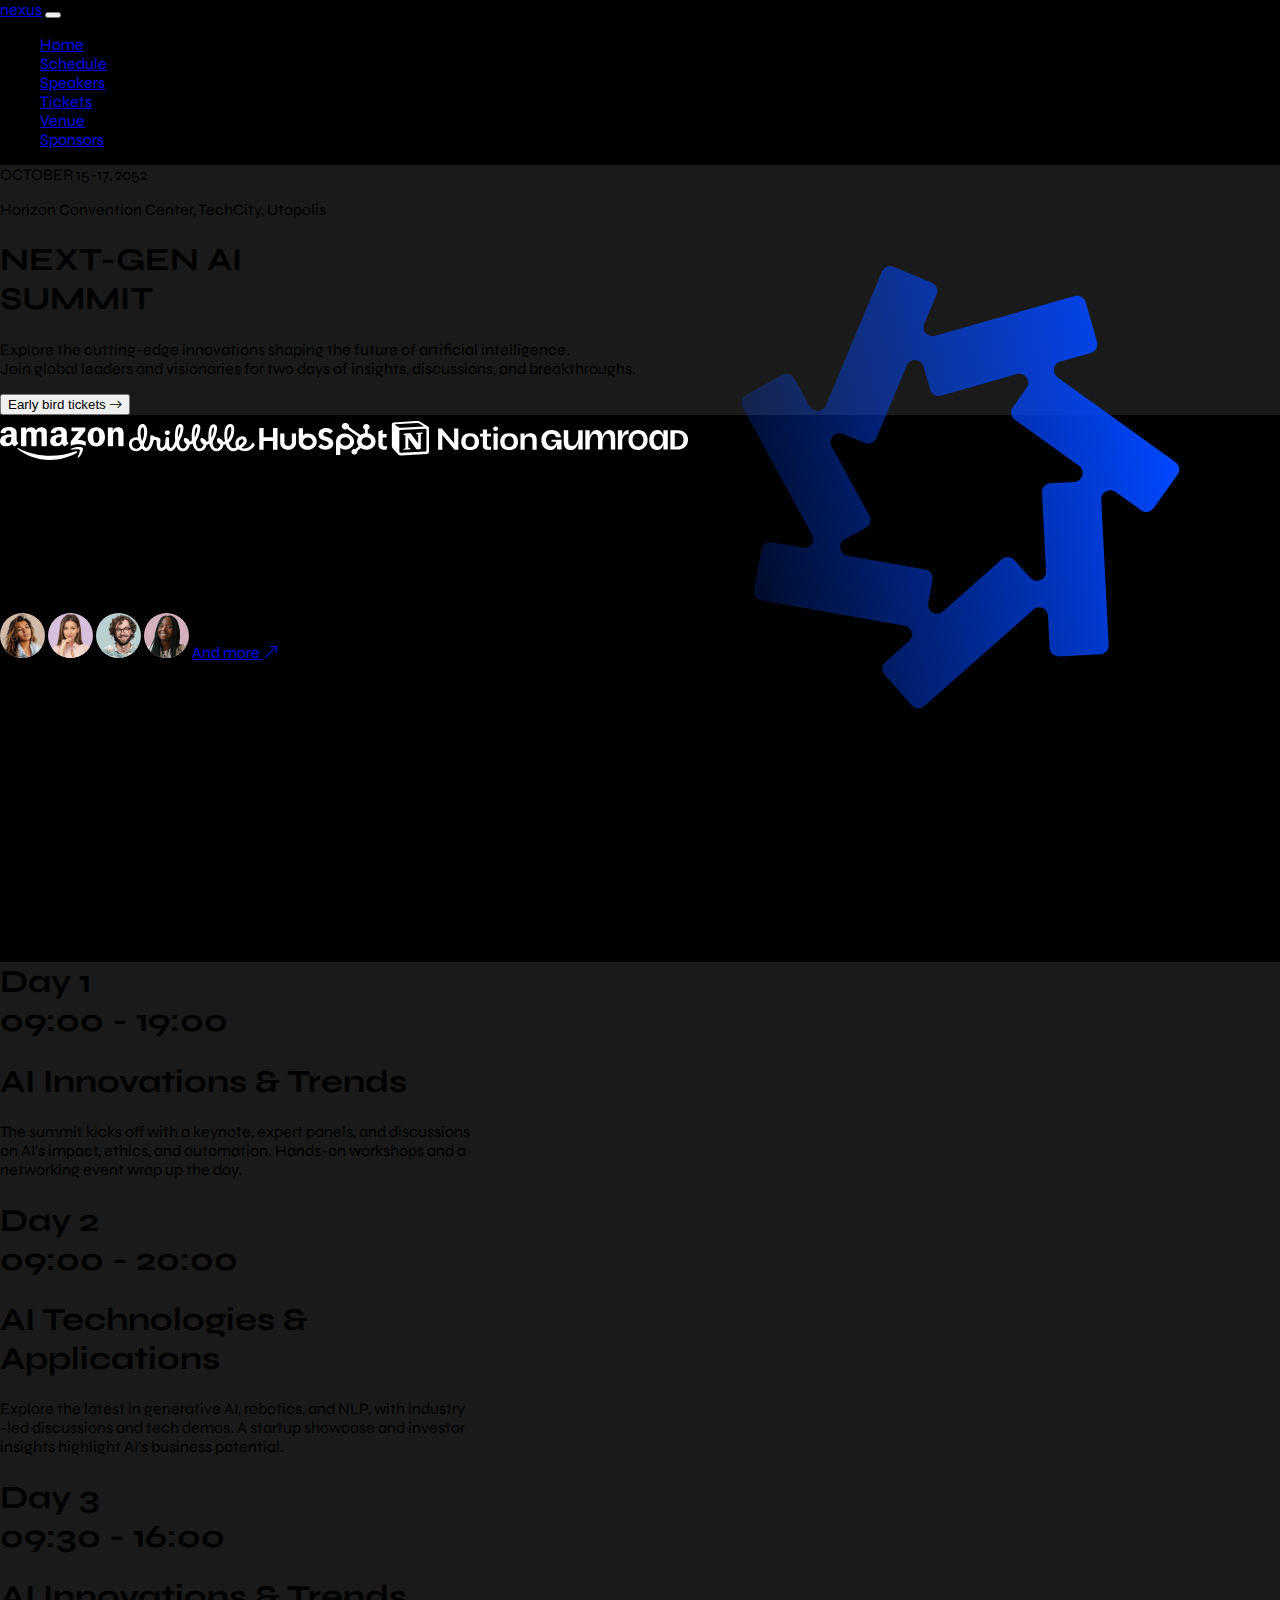
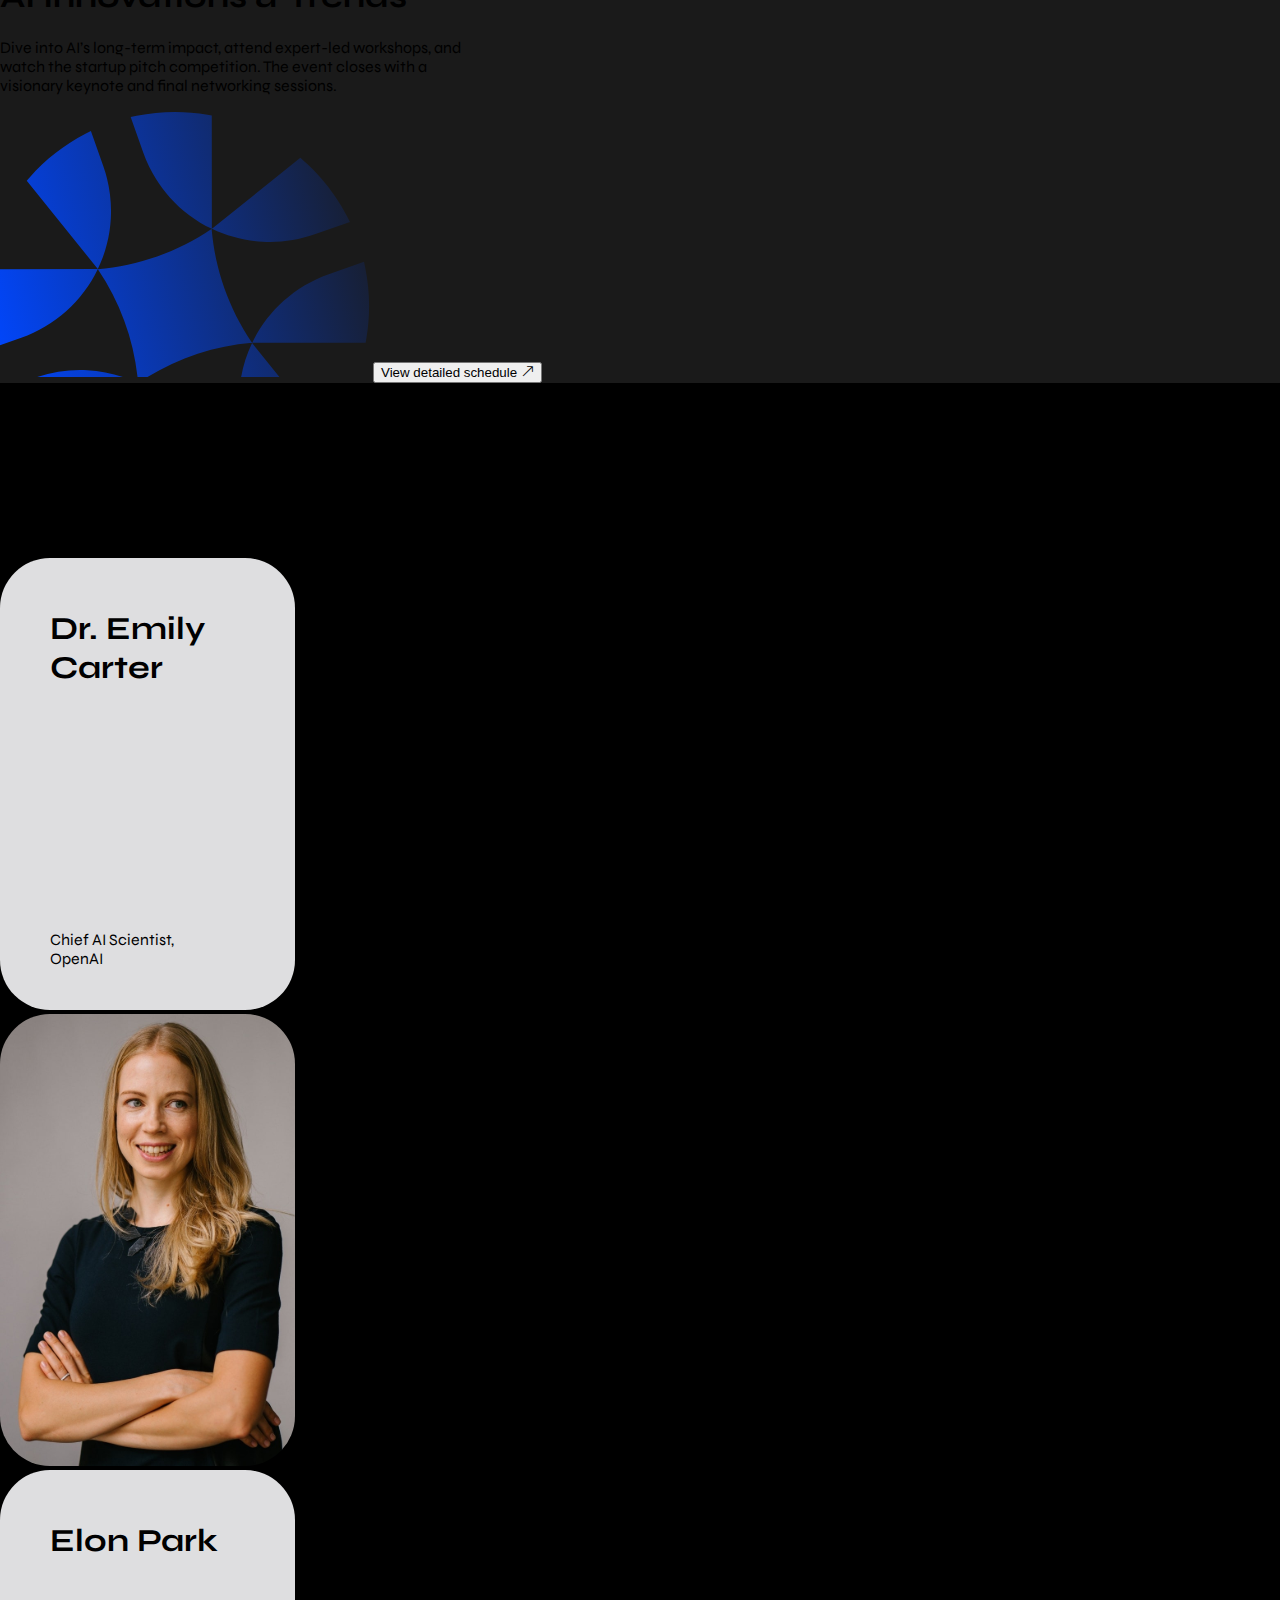
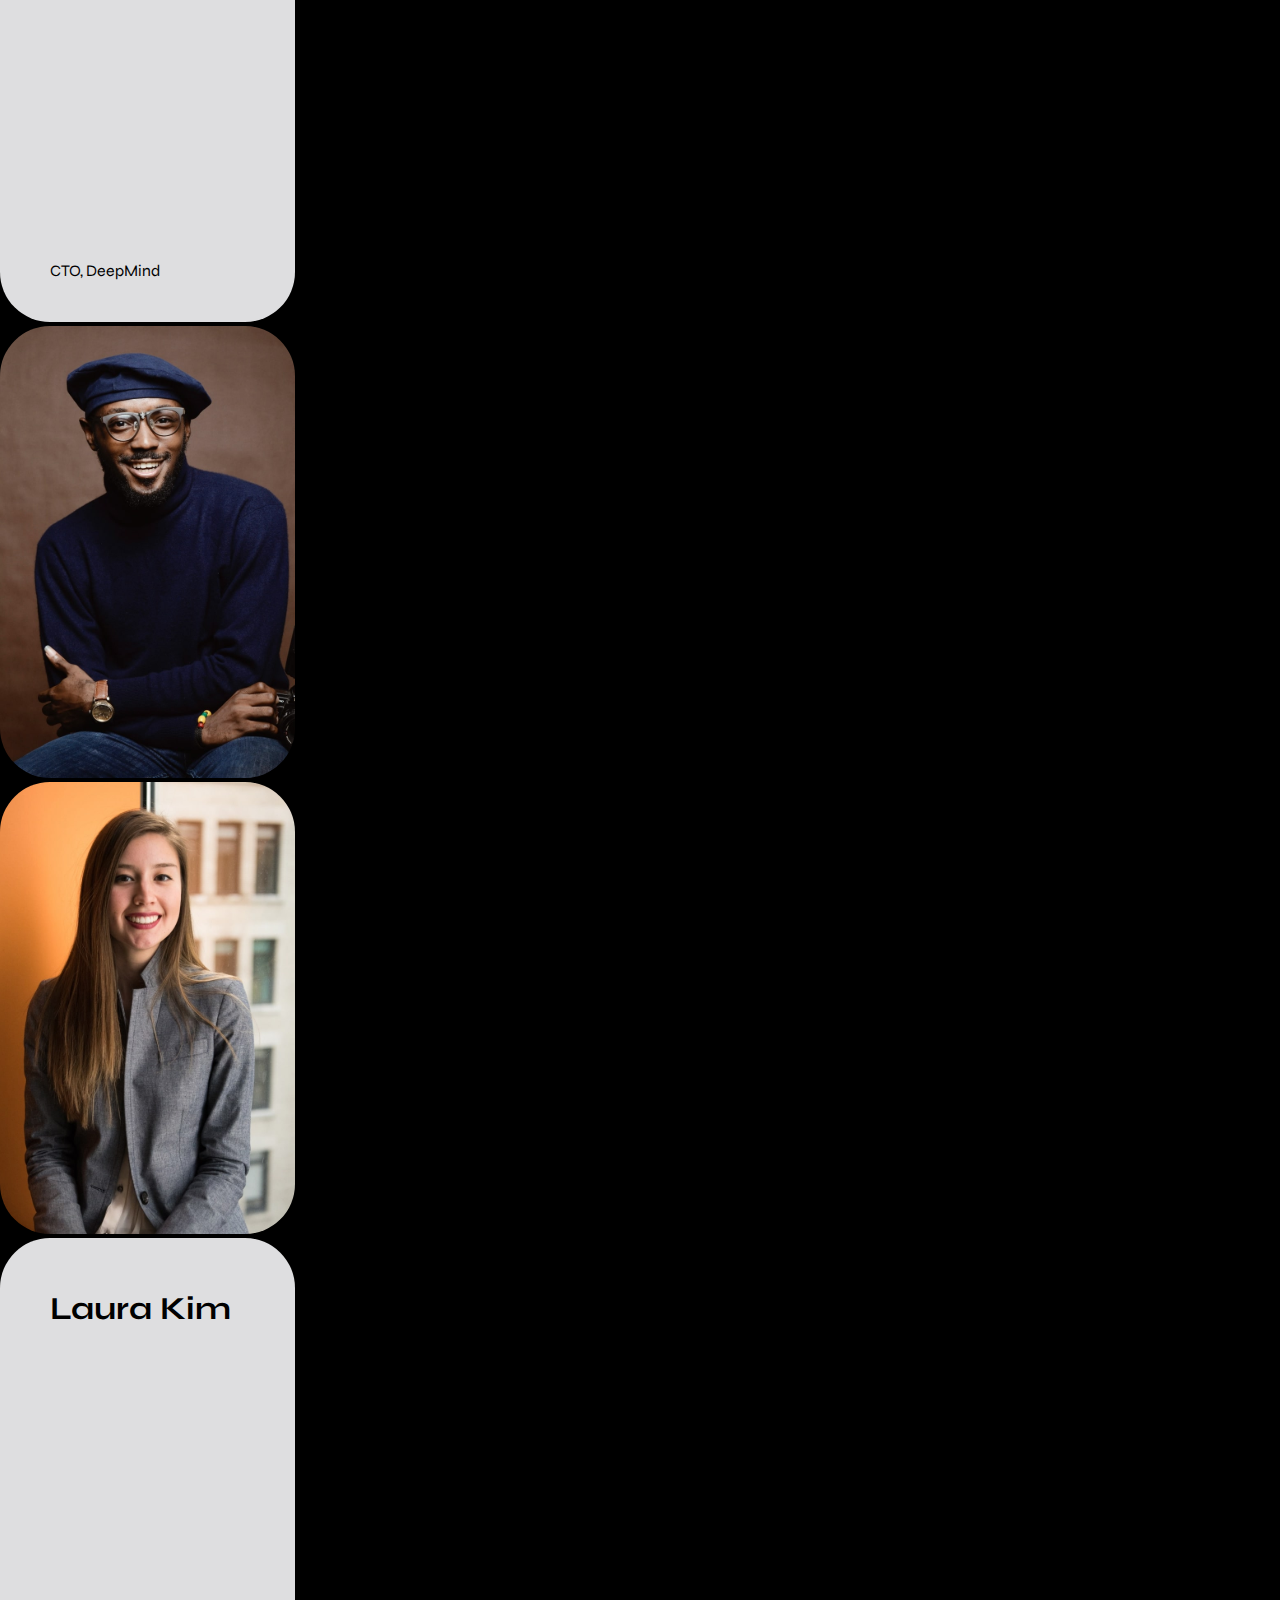
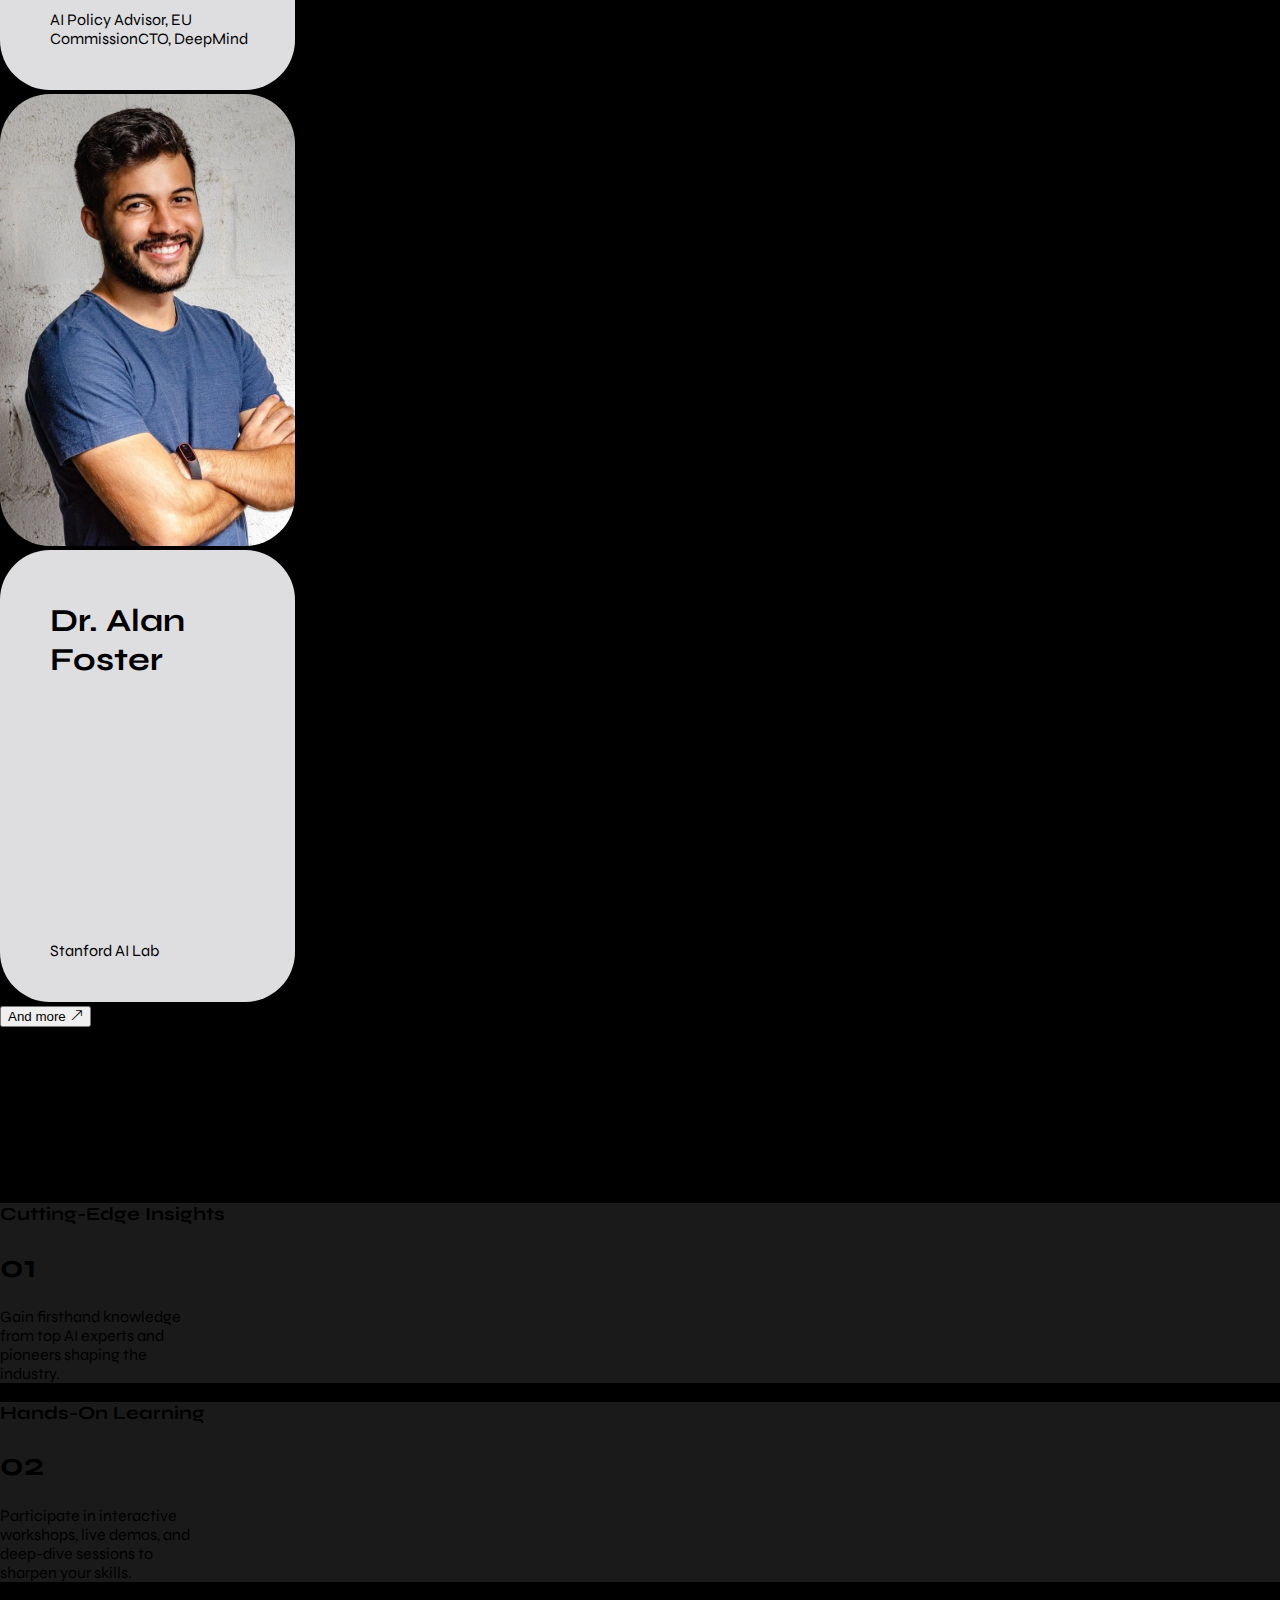
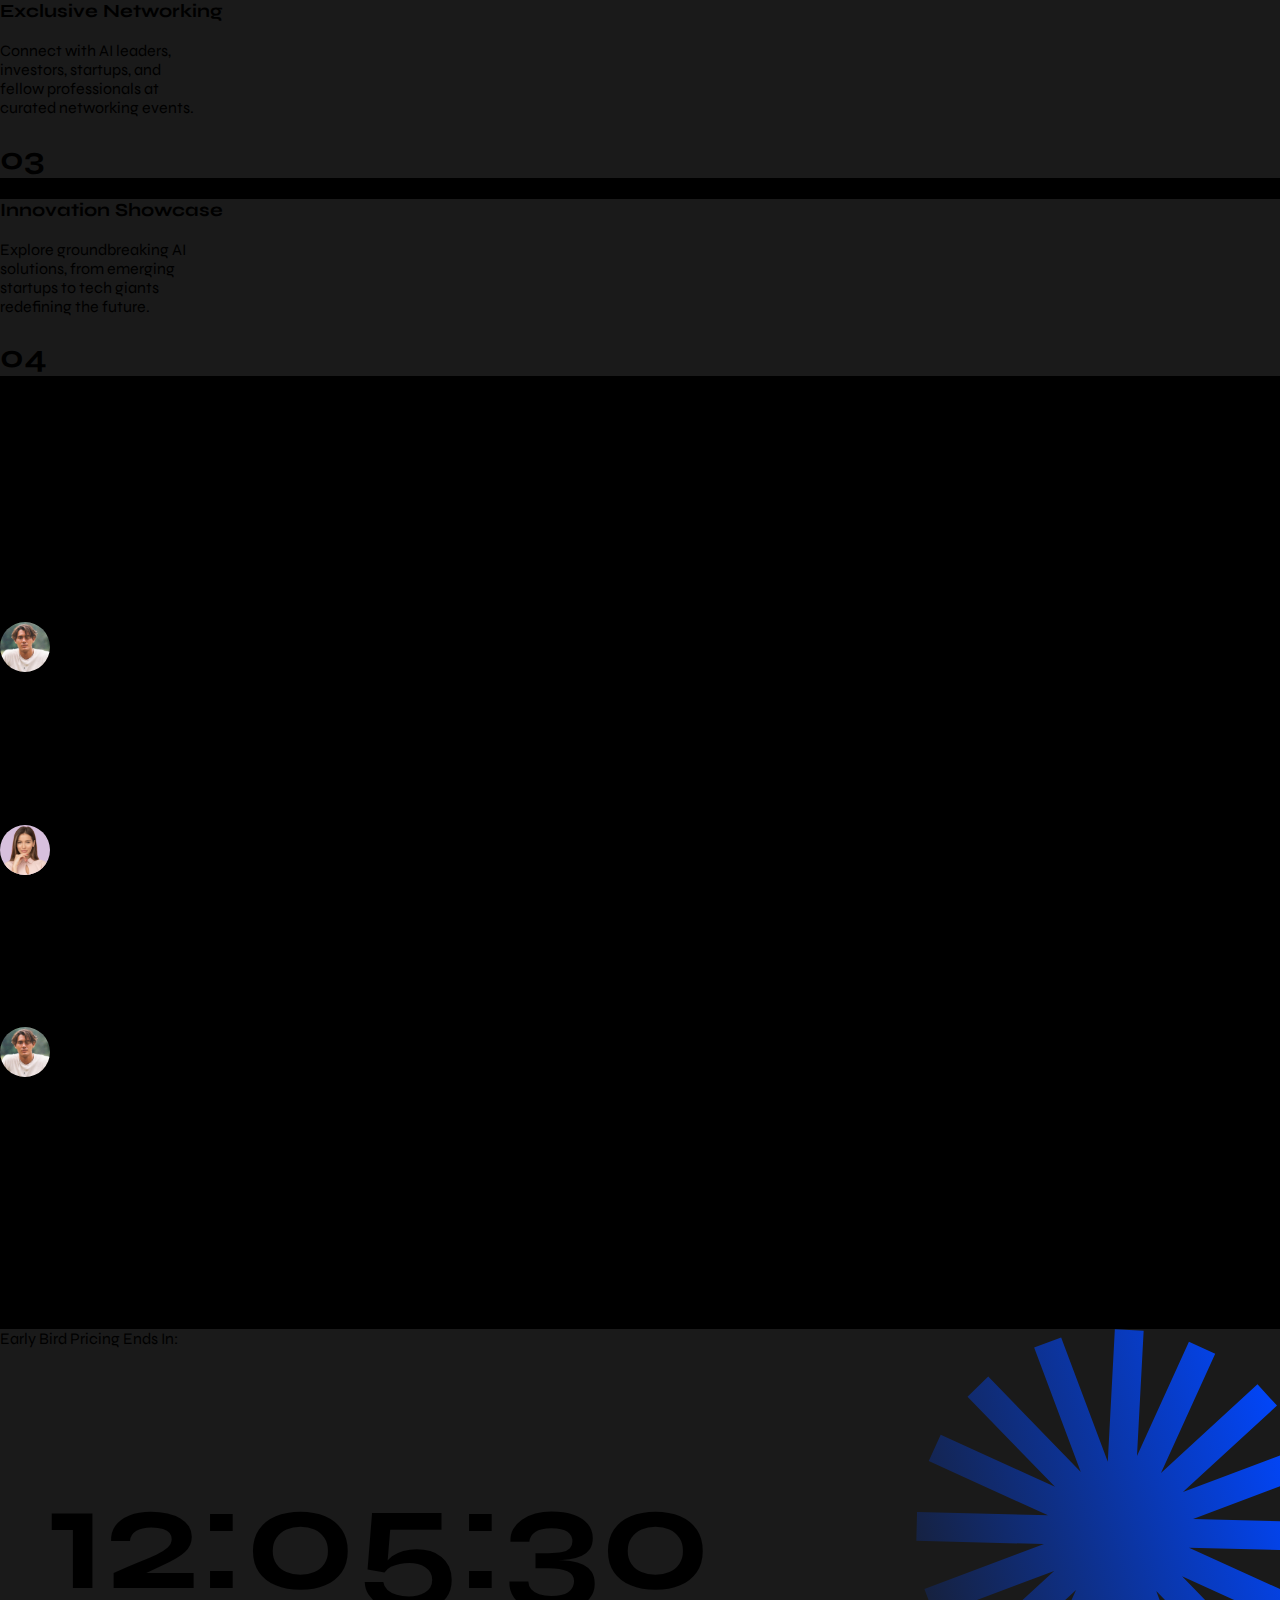
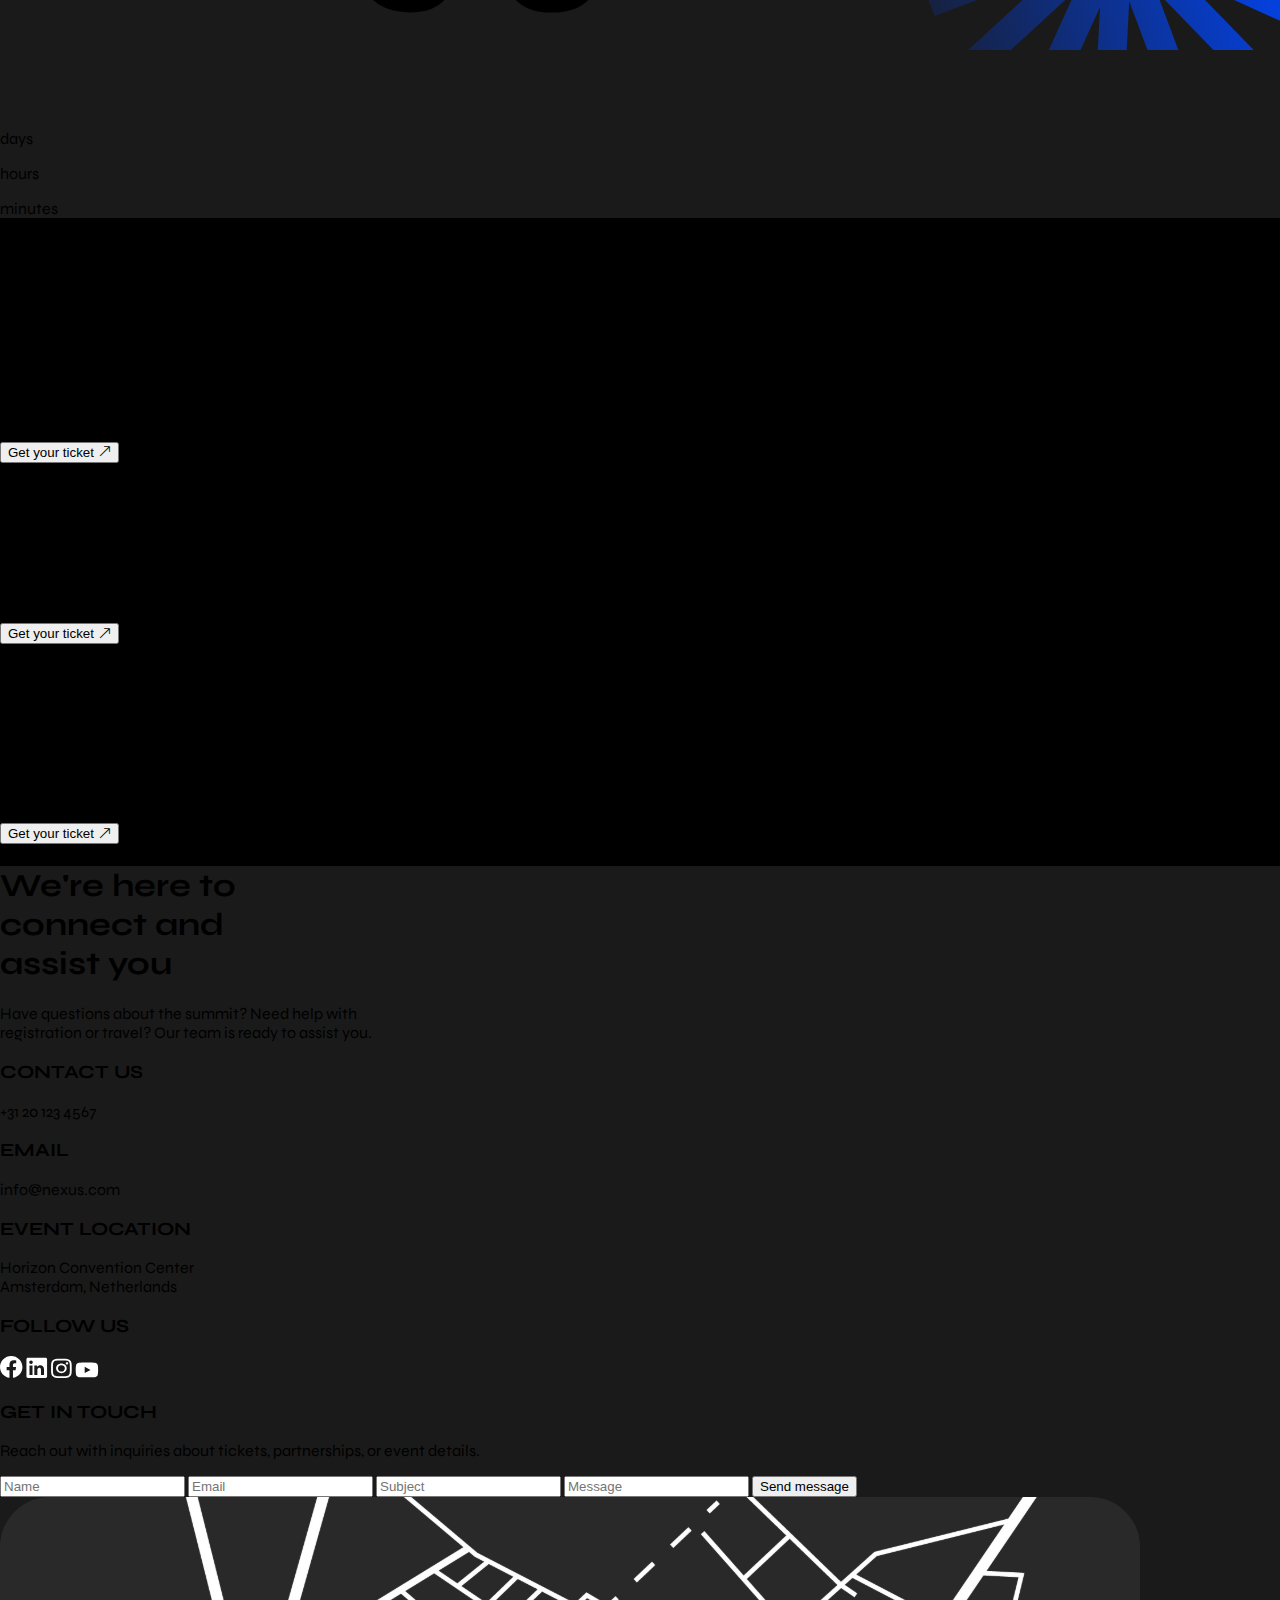
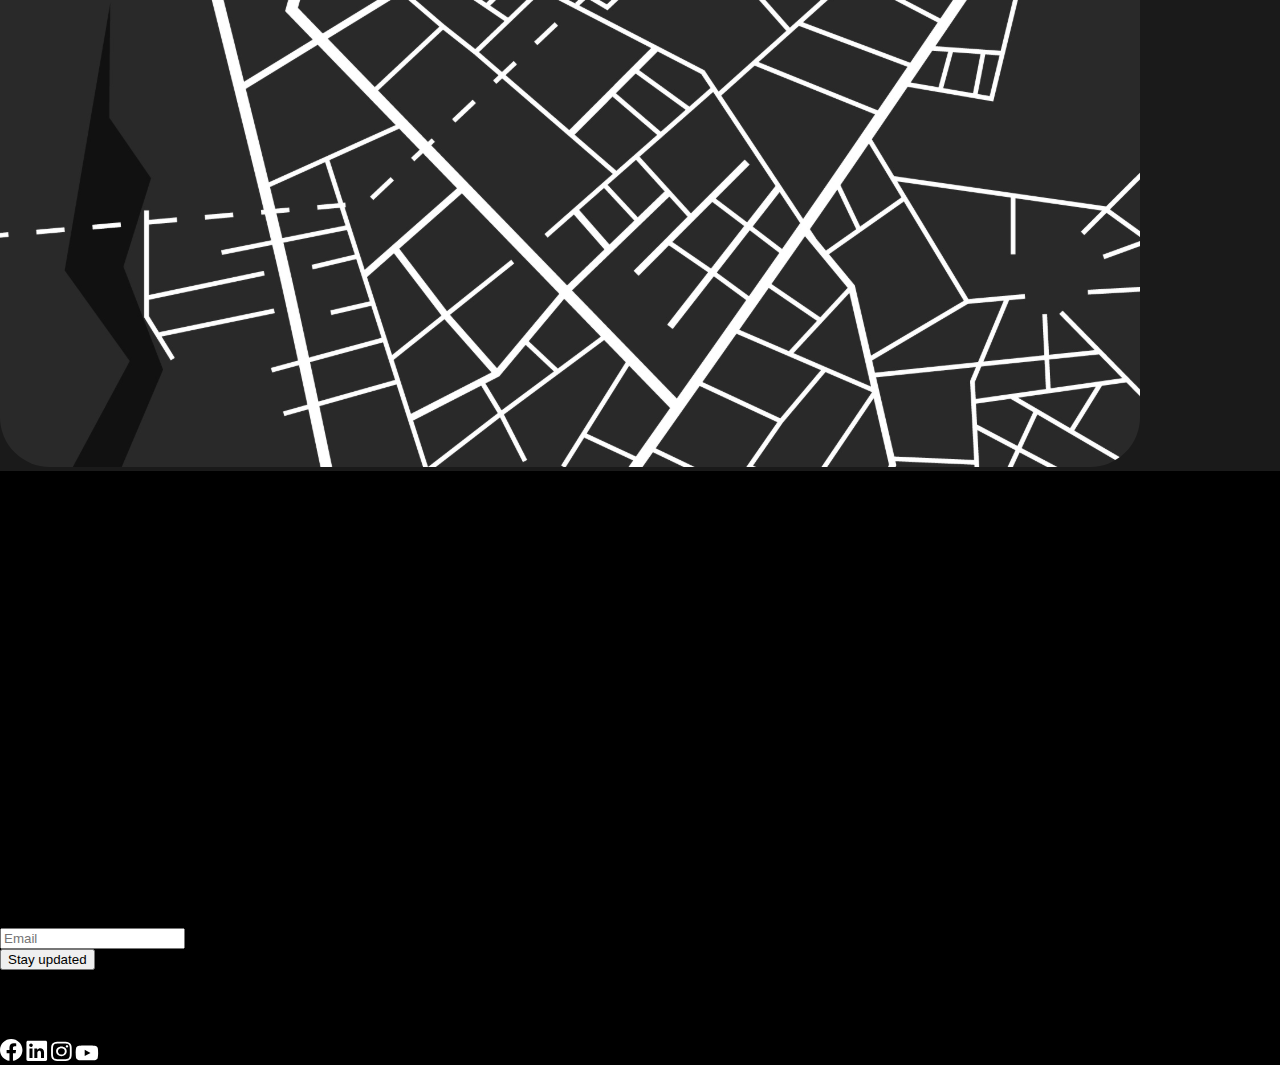
<file: index.html>
<!DOCTYPE html>
<html lang="en">
  <head>
    <meta charset="UTF-8" />
    <meta name="viewport" content="width=device-width, initial-scale=1.0" />
    <title>Document</title>
    <link rel="stylesheet" href="style.css" />
    <link
      href="https://cdn.jsdelivr.net/npm/bootstrap@5.3.7/dist/css/bootstrap.min.css"
      rel="stylesheet"
      integrity="sha384-LN+7fdVzj6u52u30Kp6M/trliBMCMKTyK833zpbD+pXdCLuTusPj697FH4R/5mcr"
      crossorigin="anonymous"
    />
    <link
      rel="stylesheet"
      href="https://cdn.jsdelivr.net/npm/bootstrap-icons@1.11.3/font/bootstrap-icons.css"
      integrity="sha384-tViUnnbYAV00FLIhhi3v/dWt3Jxw4gZQcNoSCxCIFNJVCx7/D55/wXsrNIRANwdD"
      crossorigin="anonymous"
    />

    <link rel="preconnect" href="https://fonts.googleapis.com" />
    <link rel="preconnect" href="https://fonts.gstatic.com" crossorigin />
    <link
      href="https://fonts.googleapis.com/css2?family=Syne:wght@400..800&display=swap"
      rel="stylesheet"
    />
    <link
      rel="stylesheet"
      href="https://cdn.jsdelivr.net/npm/bootstrap-icons@1.11.3/font/bootstrap-icons.css"
      integrity="sha384-tViUnnbYAV00FLIhhi3v/dWt3Jxw4gZQcNoSCxCIFNJVCx7/D55/wXsrNIRANwdD"
      crossorigin="anonymous"
    />
  </head>
  <body style="font-family: syne; background-color: black;">
    <div class="main mb-5">
      <!-- navbar section  -->

      <nav class="navbar navbar-expand-lg px-5">
        <a class="navbar-brand text-light fs-1" href="#">nexus</a>
        <button
          class="navbar-toggler"
          type="button"
          data-bs-toggle="collapse"
          data-bs-target="#navLinks"
        >
          <span class="navbar-toggler-icon bg-light"></span>
        </button>
        <div class="collapse navbar-collapse" id="navLinks">
          <ul class="navbar-nav ms-auto">
            <li class="nav-item">
              <a
                class="nav-link active text-light fs-5 text-light border border-light fs-5 py-2 px-4 rounded-pill"
                href="#"
                >Home</a
              >
            </li>
            <li class="nav-item">
              <a class="nav-link text-light fs-5" href="#">Schedule</a>
            </li>
            <li class="nav-item">
              <a class="nav-link text-light fs-5" href="#">Speakers</a>
            </li>
            <li class="nav-item">
              <a class="nav-link text-light fs-5" href="#">Tickets</a>
            </li>
            <li class="nav-item">
              <a class="nav-link text-light fs-5" href="#">Venue</a>
            </li>
            <li class="nav-item">
              <a class="nav-link text-light fs-5" href="#">Sponsors</a>
            </li>
          </ul>
        </div>
      </nav>

      <!-- hero section  -->

      <div
        class="container col-10 rounded-5 mt-5"
        style="position: relative; background-color: #1A1A1A;"
      >
        <div class="row">
          <div class="datemain d-flex col-12 justify-content-between pt-5 ps-4">
            <p class="fs-5 text-light">OCTOBER 15-17, 2052</p>
            <p class="fs-5 text-light">
              Horizon Convention Center, TechCity, Utopolis
            </p>
          </div>

          <div class="next-gen text-light fs-1 p-5">
            <h1 class="display-1 fw-semibold">
              NEXT-GEN AI<br />
              SUMMIT
            </h1>
          </div>

          <p class="text-light px-5">
            Explore the cutting-edge innovations shaping the future of
            artificial intelligence. <br />
            Join global leaders and visionaries for two days of insights,
            discussions, and breakthroughs.
          </p>

          <img
            class="image-fluid w-50 h-75 d-none d-none d-lg-block"
            style="position: absolute; top: 100px; right: 100px"
            src="Assets/header images/header image.svg"
            alt=""
          />

          <div class="herobutton">
            <button class="btn btn-primary rounded-pill m-5 px-4 py-3">
              Early bird tickets <i class="bi bi-arrow-right text-light"> </i>
            </button>
          </div>
        </div>
      </div>

      <!-- sponser section  -->

      <div class="icons d-flex justify-content-around flex-wrap m-5">
        <img class="p-3" src="Assets/header images/amazonimg.svg" alt="" />
        <img class="p-3" src="Assets/header images/tribbleimg.svg" alt="" />
        <img class="p-3" src="Assets/header images/hubspotimg.svg" alt="" />
        <img class="p-3" src="Assets/header images/Notionimg.svg" alt="" />
        <img class="p-3" src="Assets/header images/Gumroadimg.svg" alt="" />
      </div>

      <!-- speaker section  -->

      <div class="container mt-5">
        <div class="row g-4 justify-content-between">
          <div class="col-md-6">
            <div class="p-4 card h-100 text-white bg-primary rounded-5">
              <h5 class="fw-bold display-4">Speakers</h5>

              <div
                class="bg-white d-inline-block rounded-circle text-center mb-3"
                style="width: 35px; line-height: 35px"
              >
                <i class="bi bi-arrow-up-right text-dark"></i>
              </div>

              <p class="mt-2 fs-5">
                Hear from global AI leaders, researchers, and entrepreneurs who
                are defining the future of artificial intelligence.
              </p>

              <div class="d-flex align-items-center mt-3">
                <img
                  src="Assets/header images/speaker section circle icon/speakerimg1.svg"
                  class="rounded-circle"
                  style="width: 45px; height: 45px"
                />
                <img
                  src="Assets/header images/speaker section circle icon/speakerimg2.svg"
                  class="rounded-circle"
                  style="width: 45px; height: 45px"
                />
                <img
                  src="Assets/header images/speaker section circle icon/speakerimg3.svg"
                  class="rounded-circle"
                  style="width: 45px; height: 45px"
                />
                <img
                  src="Assets/header images/speaker section circle icon/speakerimg4.svg"
                  class="rounded-circle"
                  style="width: 45px; height: 45px"
                />

                <a
                  href="#"
                  class="btn btn-outline-light btn-sm ms-auto rounded-pill px-3 fs-4-lg"
                  >And more <i class="bi bi-arrow-up-right text-light"></i>
                </a>
              </div>
            </div>
          </div>

          <div class="col-md-6 d-flex flex-column gap-3">
            <div class="">
              <div class="p-4 card text-white bg-primary rounded-5">
                <h5 class="fw-bold">Technologies</h5>
                <p class="mt-3">
                  Explore advanced machine learning, natural language
                  processing, AI-driven automation, and emerging cybersecurity
                  applications.
                </p>
              </div>
            </div>

            <div class="p-4 card text-dark bg-light rounded-5">
              <h5 class="fw-bold">Networking Opportunities</h5>
              <p class="mt-3">
                Enjoy exclusive networking sessions, roundtables, and social
                events to foster collaboration and spark new partnerships.
              </p>
            </div>
          </div>
        </div>
      </div>

      <!-- Agenda section  -->

      <div
        class="agenda d-flex justify-content-between text-light m-5 flex-wrap"
      >
        <h1 class="ms-5 display-1">AGENDA</h1>
        <p class="mt-4 me-5">
          October 15-17, 2052 | Horizon <br />
          Convention Center, Amsterdam
        </p>
      </div>

      <section class="container rounded-5" style=" background-color: #1A1A1A;">
        <div class="day1 text-light">
          <div class="row">
            <div class="days col-4">
              <h1 class="m-5">
                Day 1 <br />
                09:00 - 19:00
              </h1>
            </div>
            <div class="conclusionofdays col-8 ps-5">
              <h1 class="mt-5 mb-2 ps-5">AI Innovations & Trends</h1>
              <p class="ps-5">
                The summit kicks off with a keynote, expert panels, and
                discussions <br />
                on AI’s impact, ethics, and automation. Hands-on workshops and a
                <br />
                networking event wrap up the day.
              </p>
            </div>
          </div>
        </div>

        <div class="day1 text-light m">
          <div class="row">
            <div class="days col-4">
              <h1 class="m-5">
                Day 2 <br />
                09:00 - 20:00
              </h1>
            </div>
            <div class="conclusionofdays col-8 ps-5">
              <h1 class="mt-5 mb-2 ps-5">
                AI Technologies & <br />
                Applications
              </h1>
              <p class="ps-5">
                Explore the latest in generative AI, robotics, and NLP, with
                industry <br />-led discussions and tech demos. A startup
                showcase and investor <br />
                insights highlight AI’s business potential.
              </p>
            </div>
          </div>
        </div>

        <div class="day1 text-light m">
          <div class="row">
            <div class="days col-4">
              <h1 class="m-5">
                Day 3 <br />
                09:30 - 16:00
              </h1>
            </div>
            <div class="conclusionofdays col-8 ps-5">
              <h1 class="mt-5 mb-2 ps-5">AI Innovations & Trends</h1>
              <p class="ps-5">
                Dive into AI’s long-term impact, attend expert-led workshops,
                and <br />
                watch the startup pitch competition. The event closes with a
                <br />
                visionary keynote and final networking sessions.
              </p>
            </div>
          </div>
        </div>

        <!-- <div class="img-btn d-flex"> -->

        <img
          class="image-fluid d-none d-lg-block"
          src="Assets/agenda images/agenda image.svg"
          alt=""
        />

        <button class="btn btn-primary rounded-pill m-5 px-5 py-3">
          View detailed schedule <i class="bi bi-arrow-up-right text-light"></i>
        </button>
        <!-- </div> -->
      </section>

      <!-- Keynotes speaker section  -->

      <div
        class="keywords text-light d-flex justify-content-around m-5 flex-wrap"
      >
        <h1 class="mt-3 display-1">
          KEYNOTE <br />
          SPEAKERS
        </h1>
        <p class="mt-5">
          Meet the industry leaders <br />
          shaping the future of AI.
        </p>
      </div>
      <div id="speakerimages" class="container mainspeaker mt-5">
        
          <div class="speakersimages d-flex flex-wrap gap-2">
            <div class="innerstyles" style="position: relative">
              <img
                src="Assets/speakers images/hash-card-img.svg"
                class="mx-2"
                alt="..."
              />
              <h1
                class="text-dark"
                style="position: absolute; top: 30px; left: 50px"
              >
                Dr. Emily <br />
                Carter
              </h1>
              <p style="position: absolute; bottom: 30px; left: 50px">
                Chief AI Scientist, <br />
                OpenAI
              </p>
            </div>

            <img src="Assets/speakers images/speaker 1.svg" alt="" />

            <div class="innerstyles" style="position: relative">
              <img
                src="Assets/speakers images/hash-card-img.svg"
                class="mx-2"
                alt="..."
              />
              <h1
                class="text-dark"
                style="position: absolute; top: 30px; left: 50px"
              >
                Elon Park
              </h1>
              <p style="position: absolute; bottom: 30px; left: 50px">
                CTO, DeepMind
              </p>
            </div>
            <img src="Assets/speakers images/speaker2.svg" alt="" />
          </div>

          <div class="speakersimages2 d-flex flex-wrap ms-2 mt-4 gap-2">
            <img src="Assets/speakers images/speaker3.svg" alt="" />

            <div class="innerstyles" style="position: relative">
              <img
                src="Assets/speakers images/hash-card-img.svg"
                class="mx-2"
                alt="..."
              />
              <h1
                class="text-dark"
                style="position: absolute; top: 30px; left: 50px"
              >
                Laura Kim
              </h1>
              <p style="position: absolute; bottom: 30px; left: 50px">
                AI Policy Advisor, EU <br />
                CommissionCTO, DeepMind
              </p>
            </div>

            <img src="Assets/speakers images/speaker4.svg" alt="" />

            <div class="innerstyles" style="position: relative">
              <img
                src="Assets/speakers images/hash-card-img.svg"
                class="mx-2"
                alt="..."
              />
              <h1
                class="text-dark"
                style="position: absolute; top: 30px; left: 50px"
              >
                Dr. Alan <br />
                Foster
              </h1>
              <p style="position: absolute; bottom: 30px; left: 50px">
                Stanford AI Lab
              </p>
            </div>
          </div>
      </div>

      <button
        class="btn btn-dark text-light border rounded-pill px-5 py-3 my-5 mx-5"
      >
        And more <i class="bi bi-arrow-up-right text-light"></i>
      </button>

      <!-- why attend section  -->

      <div class="d-flex justify-content-around text-light flex-wrap">
        <h1 class="display-1 my-5 mx-3">WHY ATTEND?</h1>
        <p class="mt-5">
          Discover why Next-Gen AI <br />
          Summit is the must-attend event <br />
          for AI professionals, innovators,<br />
          and industry leaders.
        </p>
      </div>

      <div class="container my-4">
        <div class="row g-3">
          <div class="card text-light rounded-5 col-md-6 p-4" style="background-color: #1A1A1A;">
            <h3 class="pt-3 ps-3">Cutting-Edge Insights</h3>
            <div class="d-flex align-items-start">
              <h1 class="display-1 me-4">01</h1>
              <p>
                Gain firsthand knowledge <br />
                from top AI experts and <br />
                pioneers shaping the <br />
                industry.
              </p>
            </div>
          </div>

          <div class="card text-light rounded-5 col-md-6 p-4" style="background-color: #1A1A1A;">
            <h3 class="pt-3 ps-3">Hands-On Learning</h3>
            <div class="d-flex align-items-start">
              <h1 class="display-1 me-4">02</h1>
              <p>
                Participate in interactive <br />
                workshops, live demos, and <br />
                deep-dive sessions to <br />
                sharpen your skills.
              </p>
            </div>
          </div>
        </div>
      </div>

      <div class="container my-4">
        <div class="row g-3">
          <div class="card text-light rounded-5 col-md-6 p-4" style="background-color: #1A1A1A;">
            <h3 class="pt-3 ps-3">Exclusive Networking</h3>
            <div class="d-flex flex-md-row align-items-start">
              <p class="ps-3 pt-3">
                Connect with AI leaders, <br />
                investors, startups, and <br />
                fellow professionals at <br />
                curated networking events.
              </p>
              <h1 class="display-1 ms-md-5 mt-3 mt-md-0">03</h1>
            </div>
          </div>

          <div class="card text-light rounded-5 col-md-6 p-4" style="background-color: #1A1A1A;">
            <h3 class="pt-3 ps-3">Innovation Showcase</h3>
            <div class="d-flex flex-md-row align-items-start">
              <p class="ps-3 pt-3">
                Explore groundbreaking AI <br />
                solutions, from emerging <br />
                startups to tech giants <br />
                redefining the future.
              </p>
              <h1 class="display-1 ms-md-5 mt-3 mt-md-0">04</h1>
            </div>
          </div>
        </div>
      </div>

      <!-- What Past Attendees Say  -->
      <section class="container">
        <div
          class="text-light m-5 d-flex justify-content-between flex-wrap"
        >
          <h1>What Past Attendees Say</h1>
          <div class="col-2 d-flex">
            <div
              class="bg-dark d-inline-block rounded-circle border text-center"
              style="width: 35px; height: 35px; line-height: 35px"
            >
              <i class="bi bi-arrow-left text-light"></i>
            </div>
            <div
              class="bg-white d-inline-block rounded-circle text-center"
              style="width: 35px; height: 35px; line-height: 35px"
            >
              <i class="bi bi-arrow-right text-dark"></i>
            </div>
          </div>
        </div>
      </section>

       <section class="container">
        <div class="row g-5">
          <div class="col-md-4 text-light bg-secondary rounded-5 p-5">
            <h3>GAME CHANGING INSIGHTS</h3>
            <p class="py-3">"Incredible speakers, top-tier networking, and cutting-edge discussions all in one place."</p>
            <div class="insidediv d-flex py-3">
              <img class="image-fluid" src="Assets/attendees images/attendees card img1.svg" alt="">
              <p class="ps-4">David Laurent <br> CEO, FutureAI Labs </p>
            </div>
          </div>
          <div class="col-md-4 text-light bg-primary rounded-5 p-5">
            <h3>THE BEST AI EVENT!</h3>
            <p class="py-5">"From hands-on workshops to visionary talks, this summit is a must-attend for AI professionals."</p>
            <div class="insidediv d-flex">
              <img class="image-fluid" src="Assets/attendees images/attendees card img 2.svg" alt="">
              <p class="ps-4">Elena Rojas <br> AI Researcher, DeepMind </p>
            </div>
          </div>
         <div class="col-md-4 text-light bg-light text-dark rounded-5 p-5">
            <h3>UNMATCHED OPPORTUNITIES</h3>
            <p class="py-3">"Incredible speakers, top-tier networking, and cutting-edge discussions all in one place."</p>
            <div class="insidediv d-flex py-3">
              <img class="image-fluid" src="Assets/attendees images/attendees card img1.svg" alt="">
              <p class="ps-4">David Laurent <br> CEO, FutureAI Labs </p>
            </div>
          </div>
        </div>
      </section>


     

      <!-- timer section  -->

      <section
        class="register d-flex text-light justify-content-around m-5 flex-wrap"
      >
        <h1>
          REGISTER <br />
          NOW
        </h1>
        <p>
          Secure your spot at the Next-Gen <br />
          AI Summit 2052 and join the <br />
          future of AI innovation.
        </p>
      </section>

      <section class="timer">
        <div
          class="container text-light rounded-5"
          style="position: relative; background-color: #1A1A1A;"
        >
          <p class="pt-5 ps-5">Early Bird Pricing Ends In:</p>
          <h1 id="timer" class="timersection">12:05:30</h1>

          <div class="date-showing d-flex justify-content-around w-50">
            <p>days</p>
            <p>hours</p>
            <p>minutes</p>
          </div>
          <img
            class="image-fluid d-none d-lg-block"
            style="position: absolute; right: 0px; top: 0px"
            src="Assets/register now/date design img.svg"
            alt=""
          />
        </div>
      </section>

      <!-- ticket option section  -->

      <section class="ticket text-light ps-5 pt-5 mt-5">
        <h1>Ticket Options</h1>
      </section>

      <section class="container">
        <div class="row g-5">
          <div class="col-md-4 text-light bg-primary rounded-5 p-5">
            <h3>EARLY BIRD PASS</h3>
            <p class="py-3">Limited time offer!</p>
            <h1 class="pt-3">€299</h1>
            <button class="btn btn-light rounded-5 mt-5">
              Get your ticket <i class="bi bi-arrow-up-right text-dark"></i>
            </button>
          </div>
          <div class="col-md-4 text-light border rounded-5 p-5">
            <h3>STANDARD PASS</h3>
            <p class="pt-2 text-dark">1</p>
            <h1 class="pt-5">€399</h1>
            <button class="btn btn-light rounded-5 mt-5">
              Get your ticket <i class="bi bi-arrow-up-right text-dark"></i>
            </button>
          </div>
          <div class="col-md-4 text-light border rounded-5 p-5">
            <h3>VIP EXPERIENCE</h3>
            <p class="py-2">
              Includes exclusive speaker <br />
              meetups & front-row seating
            </p>
            <h1 class="pt-3">€699</h1>
            <button class="btn btn-light rounded-5 mt-5">
              Get your ticket <i class="bi bi-arrow-up-right text-dark"></i>
            </button>
          </div>
        </div>
      </section>

      <!-- connect section  -->

      <section class="conclusion">
        <div class="container rounded-5 mt-5 pb-5" style="background-color: #1A1A1A;">
          <div class="row d-flex justify-content-between">
            <div class="col-md-6">
              <div class="cont1 text-light pt-5 ps-2 ms-5">
                <h1>
                  We're here to <br />
                  connect and <br />
                  assist you
                </h1>
                <p>
                  Have questions about the summit? Need help with <br />
                  registration or travel? Our team is ready to assist you.
                </p>
              </div>
              <div class="cont2main d-flex mt-5">
                <div class="cont2-1 text-light ms-5">
                  <h3>CONTACT US</h3>
                  <p>+31 20 123 4567</p>
                  <h3 class="pt-5">EMAIL</h3>
                  <p>info@nexus.com</p>
                </div>
                <div class="cont2-2 ms-5 text-light">
                  <h3>EVENT LOCATION</h3>
                  <p>Horizon Convention Center <br />Amsterdam, Netherlands</p>
                  <h3 class="pt-4">FOLLOW US</h3>
                  <div class="icons-conclusion">
                    <img
                      src="Assets/conclusion icons/conclusion icon1.svg"
                      alt=""
                    />
                    <img
                      src="Assets/conclusion icons/conclusion icon2.svg"
                      alt=""
                    />
                    <img
                      src="Assets/conclusion icons/conclusion icon3.svg"
                      alt=""
                    />
                    <img
                      src="Assets/conclusion icons/conclusion icon4.svg"
                      alt=""
                    />
                  </div>
                </div>
              </div>
            </div>
            <div class="col-md-6">
              <div class="cont3 bg-light text-dark col-10 rounded-5 p-5 mt-5">
                <h3 class="pt-3 ps-3">GET IN TOUCH</h3>
                <p class="pt-3 ps-3">
                  Reach out with inquiries about tickets, partnerships, or event
                  details.
                </p>

                <input
                  type="text"
                  placeholder="Name"
                  class="form-control my-2"
                />
                <input
                  type="text"
                  placeholder="Email"
                  class="form-control my-2"
                />
                <input
                  type="text"
                  placeholder="Subject"
                  class="form-control my-2"
                />
                <input
                  type="text"
                  placeholder="Message"
                  class="form-control my-2 py-4 "
                />

                <button class="btn btn-primary rounded-5 mt-3">
                  Send message
                </button>
              </div>
            </div>
          </div>

          <div class="container mt-5">
            <div class="row">
              <div class="col-md-12">
                <img
                  class="img-fluid"
                  src="Assets/map image/map image.svg"
                  alt=""
                />
              </div>
            </div>
          </div>
        </div>
      </section>

      <!-- footer section  -->

      <section class="footer">
        <div class="row">
          <div class="container col-md-6 text-dark bg-light rounded-5 p-5 mt-5">
            <h4>Next-Gen AI Summit 2052</h4>
            <div class="d-flex gap-5">
              <div class="para-1 pt-2">
                <p>Agenda</p>
                <p>Speakers</p>
                <p>Register</p>
                <p>Venue</p>
                <p>FAQ</p>
              </div>
              <div class="para-2 pt-2 ps-5">
                <p>Terms & Conditions</p>
                <p>Privacy Policy</p>
                <p>Cookie Policy</p>
              </div>
            </div>
            <p class="pt-5">© 2052 Next-Gen AI Summit. All rights reserved.</p>
          </div>
          <div
            class="container col-md-5 text-light bg-primary rounded-5 p-5 mt-5"
          >
            <h4>STAY UPDATED</h4>
            <p>Subscribe for event updates & exclusive content.</p>
            <input class="mt-3 form-control" type="text" placeholder="Email" />
            <br />
            <button
              class="btn btn-light border rounded-pill mt-3 ms-3 Px-5 py-2"
            >
              Stay updated
            </button>
            <h2 class="pt-5">Follow us</h2>
            <div class="icons-conclusion pt-3 ps-2">
              <img src="Assets/conclusion icons/conclusion icon1.svg" alt="" />
              <img src="Assets/conclusion icons/conclusion icon2.svg" alt="" />
              <img src="Assets/conclusion icons/conclusion icon3.svg" alt="" />
              <img src="Assets/conclusion icons/conclusion icon4.svg" alt="" />
            </div>
          </div>
        </div>
      </section>
    </div>

    <script
      src="https://cdn.jsdelivr.net/npm/bootstrap@5.3.7/dist/js/bootstrap.bundle.min.js"
      integrity="sha384-ndDqU0Gzau9qJ1lfW4pNLlhNTkCfHzAVBReH9diLvGRem5+R9g2FzA8ZGN954O5Q"
      crossorigin="anonymous"
    ></script>
  </body>
</html>
</file>
<file: style.css>
body {
  margin: 0;
  padding: 0;
  box-sizing: border-box;
}

#hero-heading {
  font-size: 50px;
  padding-left: 1rem;
  font-weight: 700;
}
#herobutton1 {
  background: linear-gradient(to right, #0147ff, #0147ff00);
  color: white;
  border: none;
  padding: 10px 20px;
  font-size: 16px;
  cursor: pointer;
}

/* comments */
#timer {
  font-size: 50px;
  padding-left: 1rem;
  font-weight: 700;
}

@media (min-width: 768px) {
  #timer {
    font-size: 130px;
    padding-left: 3rem;
  }
}

@media (min-width: 992px) {
  #timer {
    font-size: 150px;
    padding-left: 3rem;
  }
}

@media (max-width: 500px) {
  #speakerimages {
    padding-left: 40px;
  }
}
@media (max-width: 500px) {
  #tickets {
    padding-left: 100px;
  }
}
@media (max-width: 500px) {
  .conclusionofdays {
    font-size: 15px;
  }
}

@media (min-width: 768px) {
  #hero-heading {
    font-size: 100px;
    padding-left: 3rem;
  }
}

@media (min-width: 992px) {
  #hero-heading {
    font-size: 120px;
    padding-left: 3rem;
  }
}

@media (max-width: 500px) {
  body {
    pad: auto;
    padding-left: 20px;
  }
}
@media (max-width: 500px) {
  #past-attendeesid {
    left: -10px;
    margin: 10px;
  }
}
@media (max-width: 800px) {
  #past-attendeesid {
    left: -10px;
  }
}
</file>
